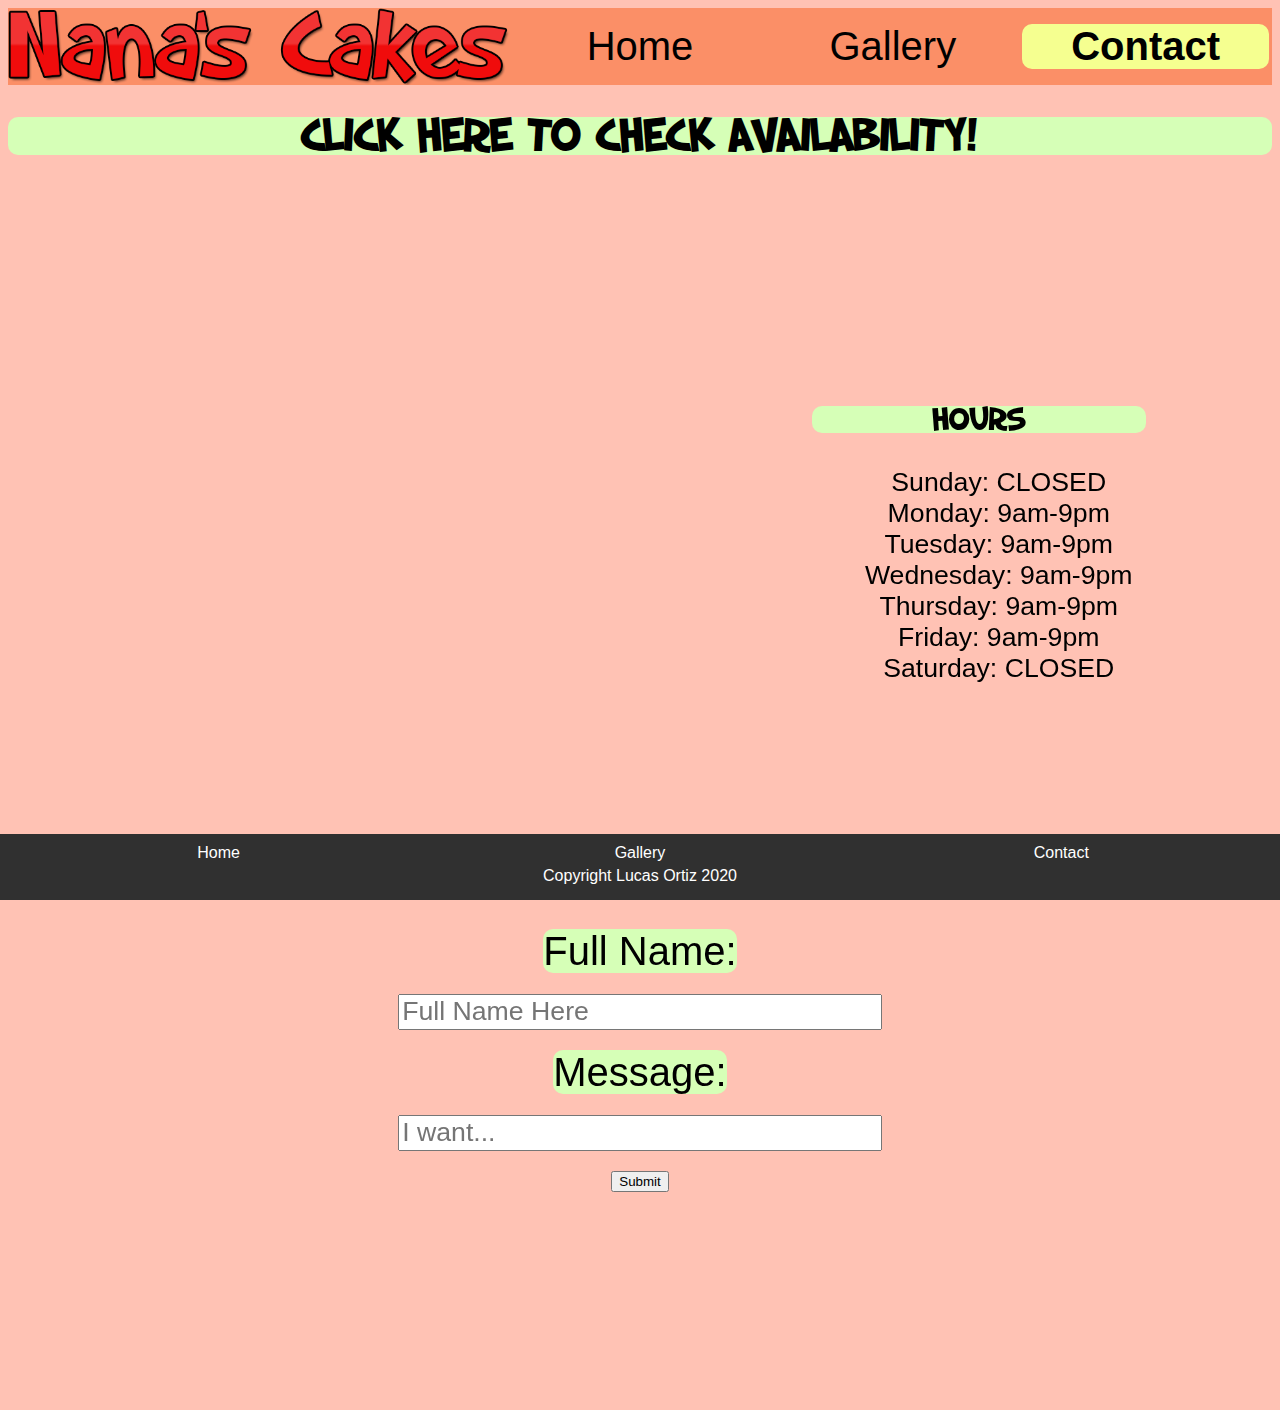
<file: contact.html>
<!DOCTYPE html>

<html>
    <head>
        <meta charset="utf-8"/>
        <title>Nana's Cakes</title>
        <link href="./styles.css" rel="stylesheet" type="text/css"/>
        <meta name="viewport" content="width=device-width, initial-scale=1.0">
    </head>
    <body>
        <header>
            
            <div class="navbar">
                <img srcset="./images/nanascakes.png 1x, ./images/nanascakes3x.png 3x" width="100%" height="auto"/>
                
                <a class="navbaritem" href="./index.html">Home</a>
                <a class="navbaritem" href="./gallery.html">Gallery</a>
                <a class="navbaritem currentpage" href="./contact.html">Contact</a>
            </div>
        </header>
        <h1 id="hoursindicator">Click Here to Check Availability!</h1>
        <div class="contactcontent">
            
            <div class="map">
                <iframe src="https://www.google.com/maps/embed?pb=!1m18!1m12!1m3!1d3023.4154175022018!2d-73.99952068473199!3d40.73088377932988!2m3!1f0!2f0!3f0!3m2!1i1024!2i768!4f13.1!3m3!1m2!1s0x89c25990e23d7e8d%3A0xfa615edfd1b67e18!2sWashington%20Square%20Park!5e0!3m2!1sen!2sus!4v1620170304357!5m2!1sen!2sus" width="600" height="450" style="border:0;" allowfullscreen="" loading="lazy"></iframe>
                
            </div>
            <div class="hours">
                <h3>Hours</h3>
                <ul>
                    <li>Sunday: CLOSED</li>
                    <li>Monday: 9am-9pm</li>
                    <li>Tuesday: 9am-9pm</li>
                    <li>Wednesday: 9am-9pm</li>
                    <li>Thursday: 9am-9pm</li>
                    <li>Friday: 9am-9pm</li>
                    <li>Saturday: CLOSED</li>
                </ul>
            </div>
            
            <div class="mainform">
                <h2 id="contactheader">Contact us!</h2>

                <label for="name">Full Name: </label><br>
                <input type="text" name="name" id="name" placeholder="Full Name Here"><br>
                <label for="message">Message:</label><br>
                <input type="text" name="message" id="message" placeholder="I want..."><br>
                <button id='submit'>Submit</a>

    
            </div>
            
            

        </div>
        <div class="bottomfooter">
            <footer>
                <!--This is going to be the footer of the website, to be copy and pasted of course-->
                <div class="footer">
                    <a href="./index.html">Home</a>
                    <a href="./gallery.html">Gallery</a>
                    <a href="./contact.html">Contact</a>
                </div>
                <p>Copyright Lucas Ortiz 2020</p>
            </footer>
        </div>
        <script src="main.js"></script>
        
    </body>
</html>
</file>
<file: styles.css>
/* Custom Font */
@font-face {
    font-family: "Slapstick";
    src: url("./fonts/SF Slapstick Comic Bold.ttf");
}
@font-face {
    font-family: "SlapShaded";
    src: url("./fonts/SF Slapstick Comic Shaded.ttf");
}


.navbar{
    background-color: #FB8F67;
    display:flex;
    flex-direction: column;
    margin: 0px;
} 
.navbaritem { 
    font-size: 58pt;
    text-align: center;
    margin-left: 7%;
    margin-right: 7%;
    margin-bottom: auto;
    margin-top: auto;
    text-decoration: none;
    color: black;
    font-family: Arial, Helvetica, sans-serif;
}

/* General Rules */
h2, .aboutme > article > h4 {
    font-family: "SlapShaded", Arial, courier;
    font-size: 38pt;
}

/*Color Schema*/

body{
    background-color: #FFC2B4;
}



.navbaritem:hover{
    background-color: #d7de90;
    border-radius: 10px;
}
.navbaritem:active{
    background-color: lightslategrey;
}
.currentpage {
    border-radius: 10px;
    background-color: #F5FF90;
    font-weight: bold;
}
/* Featured Cakes */
.featuredcakes > h2, .gallery > h2, .mainform > h2 {
    display: block;
    text-align: center;
    border-radius: 20px;
    border-style: none;
    background-color: #D0F4DE;
}

.fcdiv > img{
    display: block;
    margin:auto;
}
.fcdiv > h3, .cakedescription > h2, .hours > h3, #hoursindicator{
    display: block;
    text-align: center;
    font-size: 36pt;
    border-radius: 10px;
    border-style: none;
    background-color: #D6FFB7;
    font-family: "Slapstick", Arial, Courier;
}
/* Paragraph Texts */
.fcdiv > p, .aboutme > article > p, .cakedescription > p {
    border-radius: 15px;
    border-style: none;
    background-color: #f5bbae;
    text-align: center;
}
/* About The Company */
.aboutme >article >  h4 {
    text-align: center;
    display:block;
    border-radius: 20px;
    border-style: none;
    background-color: #D0F4DE;
}
.bottomfooter {
    background-color: #303030;
    padding: 10px;
    width: 100%;
    margin: -10px;
    position: sticky;
    bottom: 0;
}
.footer {
    display:grid;
    grid-template-columns: 1fr 1fr 1fr;
    grid-auto-rows: minmax(2%, auto);
    
}
.footer > a, footer > p{
    text-decoration: none;
    text-align: center;
    color: white;
    font-size: 30pt;
    font-family: Arial, Helvetica, sans-serif;

}
.footer > a:hover{
    background-color: #202020;
    border-radius: 40px;
}
.footer > a:visited{
    color: grey;
}
.footer > a:active{
    background-color: black;
    border-radius: 40px;
}
p {
    font-family:Arial, Helvetica, sans-serif;
}
/* Gallery Section */
.gallerysect {
    display: grid;
    grid-template-columns: 1fr 1fr 1fr;
    grid-auto-rows: minmax(2%, auto);
    row-gap: 1em;
    column-gap: 1em;
    margin-bottom: 1em;
    margin-top: 2em;
    
}
.gallerysect > img {
    width: 100%;
    margin: auto;
}
/* Contact Us Form */
input{
    width: 50%;
    height: 30px;
    margin: 20px;
    font-size: 20pt;

    
}


.mainform {
    margin: 10px;
    margin-bottom: 1em;
    padding: 20px;
}
.mainform > label{
    font-size: 30pt;
    font-family:Arial, Helvetica, sans-serif;
    border-radius: 10px;
    border-style: none;
    background-color: #D6FFB7;
    

}
.mainform > a{
    font-size: 30pt;
    font-family: Arial, Helvetica, sans-serif;
    border-radius: 10px;
    border-style: none;
    background-color: #D0F4DE;
}
.mainform{
    text-align: center;
}
/* Hours */
.hours > ul{
    text-align: center;
    font-size: 30pt;
    list-style: none;
    font-family:Arial, Helvetica, sans-serif;
}
.map > iframe{
    display: block;
    margin: auto;
    margin-top: 20px;
    width: 100%;
    height: 500px;    
}
footer > p{
    margin: 5px;
}


@media screen and (min-width: 765px){
    .navbar{
        background-color: #FB8F67;
        display: grid;
        grid-template-columns: 2fr 1fr 1fr 1fr;
        grid-auto-rows: minmax(2%, auto);
        margin: 0px;
    } 
    .navbaritem { 
        font-size: 30pt;
        text-align: center;
        margin-left: 1%;
        margin-right: 1%;
        margin-bottom: auto;
        margin-top: auto;
        text-decoration: none;
        color: black;
        font-family: Arial, Helvetica, sans-serif;
    }

    .fc{
        display: grid;
        grid-template-columns: 1fr 1fr 1fr;
        grid-auto-rows: minmax(2%, auto);
        column-gap: 10px;
        border-radius: 10px;
        background-color: #dba99e;
        margin: 10px;
        padding: 10px;
    }
    .fcdiv > img{
        width: 80%;
        height: auto;
    }
    .fcdiv{
        display:grid;
        grid-template-columns: 1fr;
        grid-auto-rows: minmax(2%, auto);
        
    }
    .fcdiv > h3 {
        margin: 10px;
    }
    #cake1 > img {
        grid-column: 1/2;
        grid-row: 1/2;
    }
    #cake2 > img {
        grid-row: 3/4;
    } 
    #cake3 > img {
        grid-row: 1/2;
    }
    .footer > a, footer > p{
        font-size: 12pt;
    }
    .cakedescription > p{
        width: 70%;
        margin: auto;
        font-size: 20pt;
        font-family:Arial, Helvetica, sans-serif;
    }
    .navbar > img {
        margin-top: auto;
        margin-bottom: auto;
    }
    .contactcontent {
        display: grid;
        grid-template-columns: 2fr 1fr;
        grid-auto-rows: minmax(2%, auto);
        column-gap: 10px;
        margin: 10%;

    }
    .map {
        grid-column: 1/2;
        grid-row: 1/2;
    }
    .hours > h3 {
        font-size: 25pt;
    }
    .hours > ul{
        font-size: 20pt;
    }
    .mainform > h2{
        font-size: 28pt;
    }
    .mainform > form > label{
        font-size: 18pt;
    }
    .mainform{
        grid-column: 1/3;
        grid-row: 2/3;
    }
    .hours{
        margin-top: auto;
        margin-bottom: auto;
    }
    
}
</file>
